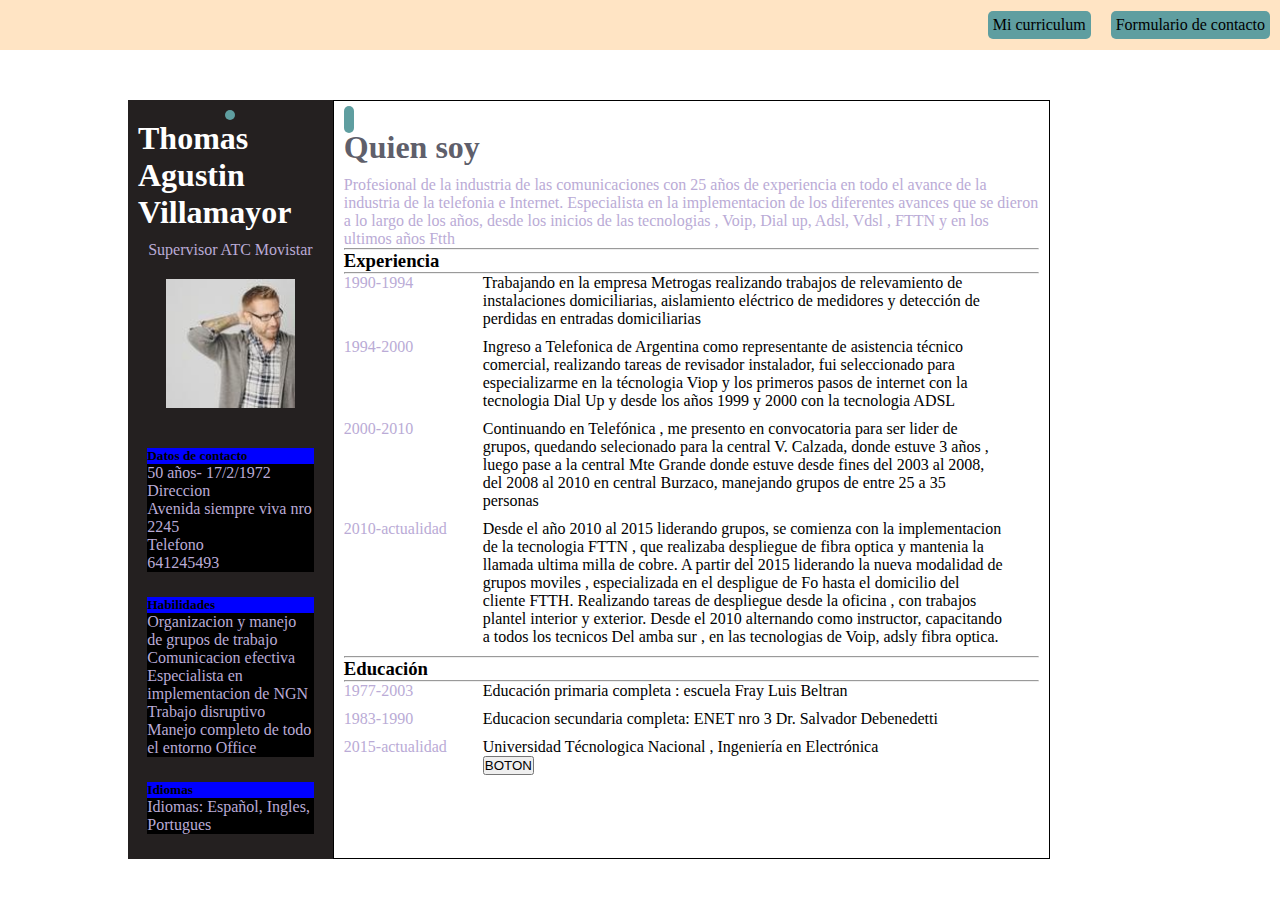
<file: index.html>
<!DOCTYPE html>
<html lang="en">

<head>
    <meta charset="UTF-8">
    <meta http-equiv="X-UA-Compatible" content="IE=edge">
    <meta name="viewport" content="width=device-width, initial-scale=1.0">
    <title>CV Gustavo Romero</title>
    <link rel="stylesheet" href="styles.css">
       
</head>

<body>
    <header>
        <nav>
            <a href="pages/formulario2.html">Mi curriculum</a>
            <a href="pages/formulario.html">Formulario de contacto</a>
        </nav>
    </header>
    <main class="container__cv">
        <section class="container__cv__izquierda">
            <a href=""></a>
            <h1 class="blanco">Thomas Agustin Villamayor </h1>
            <p>Supervisor ATC Movistar</p>
            <img src="./img/imagen.jpg" alt="">
            <div class="personal">
                <h5 class="datos">Datos de contacto</h5>
                <P>50 años- 17/2/1972</P>
                <p>Direccion</p>
                <p>Avenida siempre viva nro 2245</p>
                <p>Telefono</p>
                <p>641245493</p>
            </div>
            <div class="personal">
                <h5 class="datos">Habilidades</h5>
                
                <p>Organizacion y manejo de grupos de trabajo </p>
                <p>Comunicacion efectiva</p>
                <p>Especialista en implementacion de NGN </p>
                <p>Trabajo disruptivo</p>
                <p>Manejo completo de todo el entorno Office</p>
                
            </div>
            <div class="personal">
                <h5 class="datos">Idiomas</h5>
                <p>Idiomas: Español, Ingles, Portugues</p>
                
            </div>


        </section>

        <section class="container__cv__derecha">
                <a href=""></a>
                <h1>Quien soy</h1>
            
                

            
            <div class="description">
                <p><p>  Profesional de la industria de las comunicaciones con 25 años de experiencia en todo el avance de la industria 
                    de la telefonia e Internet. Especialista en la implementacion de los diferentes avances que se dieron a lo largo de los años,
                desde los inicios de las tecnologias , Voip, Dial up, Adsl, Vdsl , FTTN y en los ultimos años Ftth </p>
                </p>
            </div>
            <hr>
            <h3>Experiencia</h3>
            <hr>
            <div class="experiencia">
                <div class="anio">
                    <p>1990-1994</p>
                </div>
                <div class="info">
                    Trabajando en la empresa Metrogas realizando trabajos de relevamiento de instalaciones domiciliarias,
                    aislamiento eléctrico de medidores y detección de perdidas en entradas domiciliarias
                </div>
            </div>
            <div class="experiencia">
                <div class="anio">
                    <p>1994-2000</p>
                </div>
                <div class="info">
                    Ingreso a Telefonica de Argentina como representante de asistencia técnico comercial, realizando tareas
                    de revisador instalador, fui seleccionado para especializarme en la técnologia Viop y los primeros pasos de internet 
                    con la tecnologia Dial Up y desde los años 1999 y 2000 con la tecnologia ADSL
                </div>
            </div>
            <div class="experiencia">
                <div class="anio">
                    <p>2000-2010</p>
                </div>
                <div class="info">
                    Continuando en Telefónica , me presento en convocatoria para ser lider de grupos, quedando selecionado para 
                    la central V. Calzada, donde estuve 3 años , luego pase a la central Mte Grande donde estuve desde fines del 
                    2003 al 2008, del 2008 al 2010 en central Burzaco, manejando grupos de entre 25 a 35 personas
                </div>
            </div>
            <div class="experiencia">
                <div class="anio">
                    <p>2010-actualidad</p>
                </div>
                <div class="info">
                    Desde el año 2010 al 2015 liderando grupos, se comienza con la implementacion de la tecnologia FTTN , que realizaba
                    despliegue de fibra optica y mantenia la llamada ultima milla de cobre. A partir del 2015 liderando la nueva 
                    modalidad de grupos moviles , especializada en el despligue de Fo hasta el domicilio del cliente FTTH. Realizando 
                    tareas de despliegue desde la oficina , con trabajos plantel interior y exterior. Desde el 2010 alternando como instructor, capacitando a todos los tecnicos
                    Del amba sur , en las tecnologias de Voip, adsly fibra optica.
                </div>
            </div>
            <hr>
            <h3>Educación</h3>
            <hr>
            <div class="experiencia">
                <div class="anio">
                    <p>1977-2003</p>
                </div>
                <div class="info">
                    Educación primaria completa : escuela Fray Luis Beltran 
                    
                </div>
            
            
                </div>
            <div class="experiencia">
                <div class="anio">
                    <p>1983-1990</p>
                </div>
                <div class="info">
                    Educacion secundaria completa: ENET nro 3 Dr. Salvador Debenedetti 
                   
                    
                </div>
            </div>
            
            
        </div>
    <div class="experiencia">
        <div class="anio">
            <p>2015-actualidad</p>
        </div>
        <div class="info">
            Universidad Técnologica Nacional  , Ingeniería en Electrónica
           
    <main>
            <button id="btn">BOTON</button>
        </section>
    </main>

    <script src="script.js"></script>
</body>
</html>
</file>
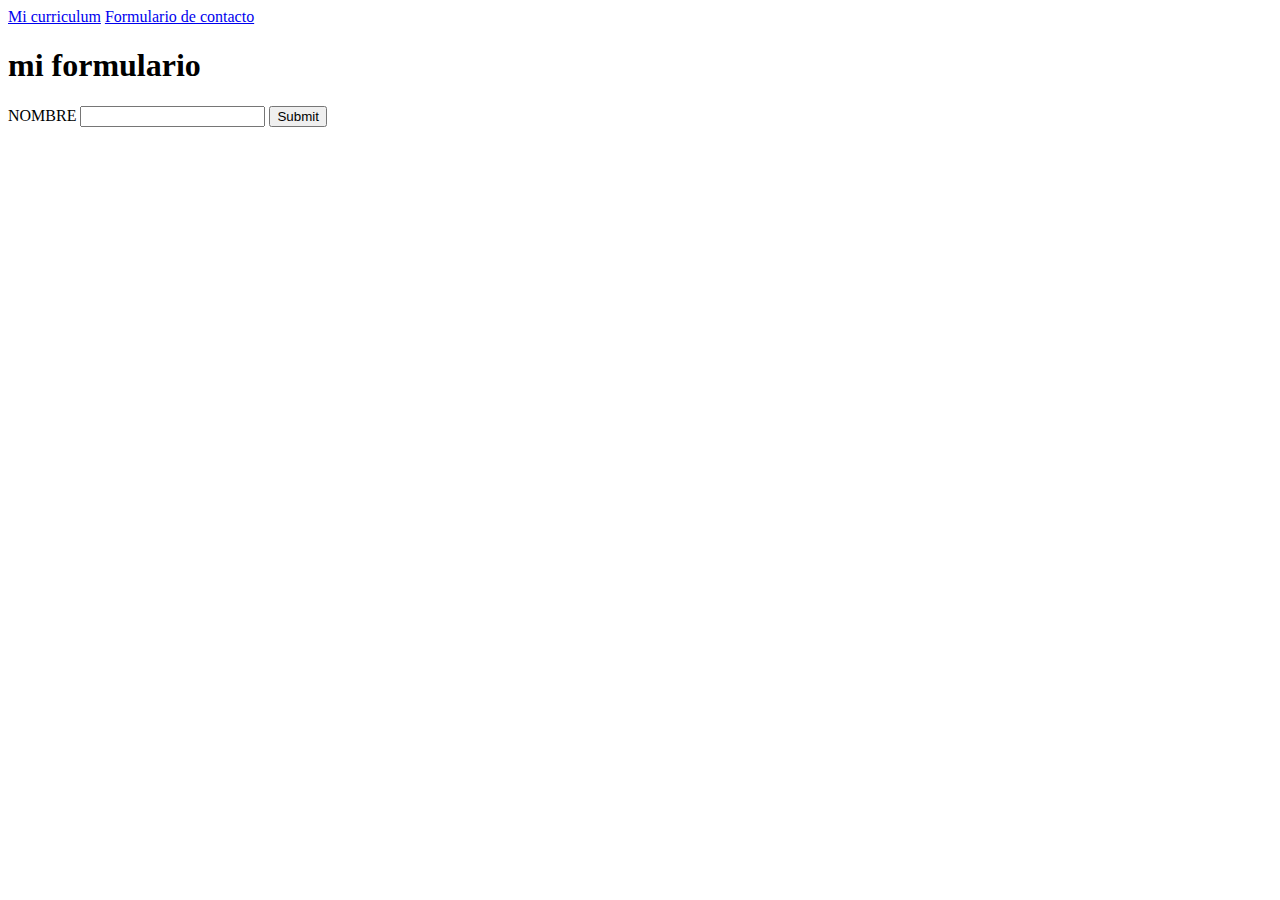
<file: pages/formulario.html>
<!DOCTYPE html>
<html lang="en">

<head>
    <meta charset="UTF-8">
    <meta http-equiv="X-UA-Compatible" content="IE=edge">
    <meta name="viewport" content="width=device-width, initial-scale=1.0">
    <title>Document</title>
</head>

<body>
    <header>
        <nav>
            <a href="../index.html">Mi curriculum</a>
            <a href="pages/formulario.html">Formulario de contacto</a>
        </nav>
    </header>
    <h1>mi formulario</h1>
    <form  id="form" action="">
        <label for="">NOMBRE</label>
        <input type="text" id="name">
        <input type="submit">
    </form>
    <script src="form.js"></script>
</body>

</html>
</file>
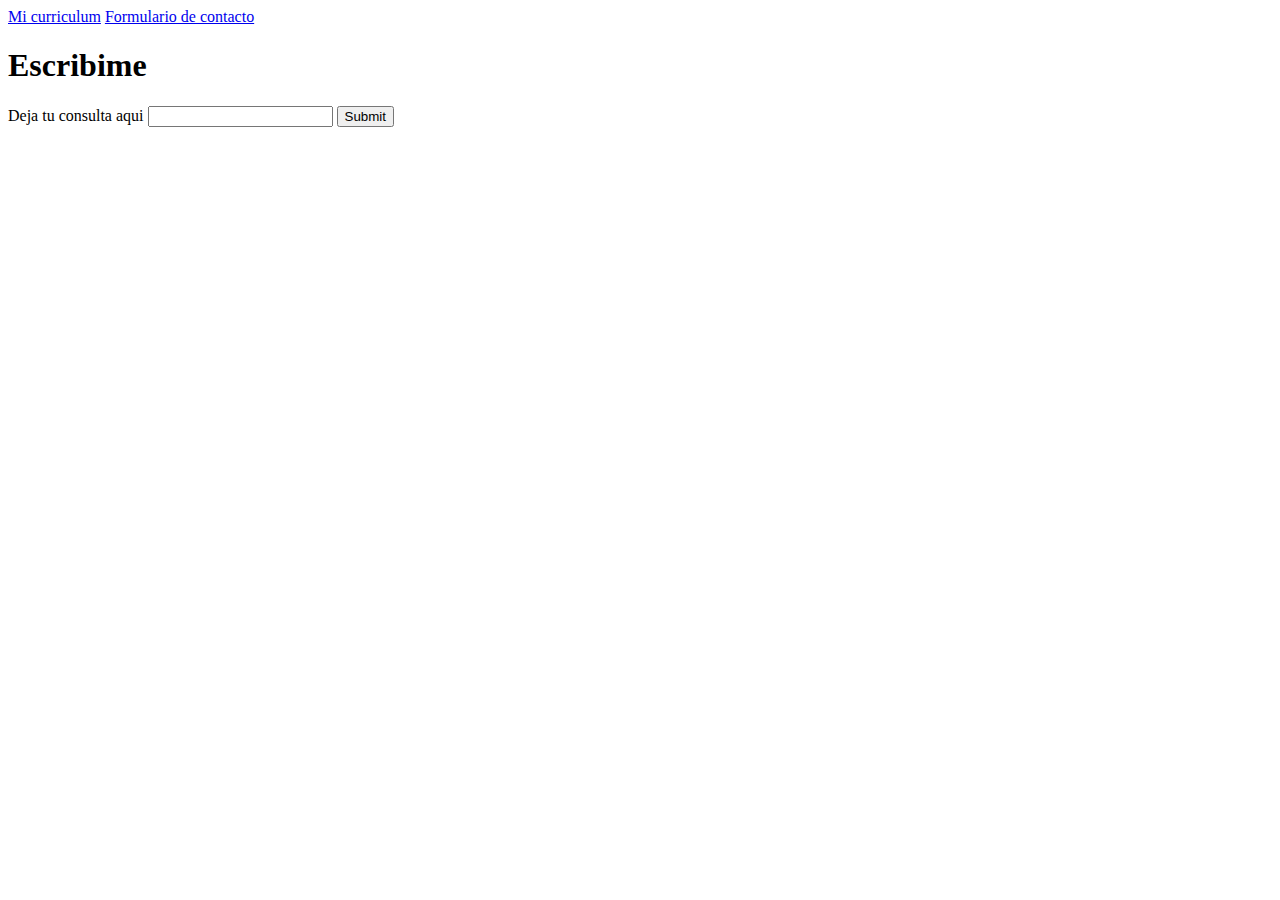
<file: pages/formulario2.html>
<!DOCTYPE html>
<html lang="en">

<head>
    <meta charset="UTF-8">
    <meta http-equiv="X-UA-Compatible" content="IE=edge">
    <meta name="viewport" content="width=device-width, initial-scale=1.0">
    <title>Document</title>
</head>

<body>
    <header>
        <nav>
            <a href="../index.html">Mi curriculum</a>
            <a href="pages/formulario.html">Formulario de contacto</a>
        </nav>
    </header>
    <h1>Escribime</h1>
    <form  id="form" action="">
        <label for="">Deja tu consulta aqui</label>
        <input type="text" id="name">
        <input type="submit">
    </form>
    <script src="form.js"></script>
</body>

</html>
</file>
<file: styles.css>
* {
    padding: 0px;
    margin: 0px;
    box-sizing: border-box;
}

header {
    width: 100%;

    background-color: bisque;
}


nav {
    display: flex;
    justify-content: end;
    align-items: center;
    gap: 20px;
    height: 50px;
    padding-right: 10px;
}

a {
    text-decoration: none;
    background-color: cadetblue;
    padding: 5px;
    border-radius: 5px;
    color: black
}

.container__cv {
    width: 80vw;
    margin: auto;
    margin-top: 50px;
    display: flex;
  
}
p{
    color: rgb(186, 171, 214);
}
H1{
    color: rgb(95, 95, 107);
}
.container__cv__izquierda {
    width: 20%;
    background-color: rgb(36, 32, 32);
    display: flex;
    flex-direction: column;
    align-items: center;
    padding:10px;
}

.container__cv__derecha {
    width: 70%;
    border: 1px solid black;
    padding: 10px;
   
}
.anio: color black;
h1{
    color: black;
}
img {
    width: 70%;
    margin-top: 20px;
    margin-bottom: 30px;
}

h1 {
    margin-bottom: 10px;
}

.datos {
    width: 100%;
    background-color: blue;
    ;
}

.personal {
    margin-bottom: 15px;
    margin-top: 10px;
    width: 90%;
    background-color: black;
}
.blanco{
    color: white;
}
.experiencia {
    display: flex;
    width: 100%;
    margin-bottom: 10px;
    
}

.anio {
    width: 20%;
}

.info {
    width: 75%;
}
</file>
